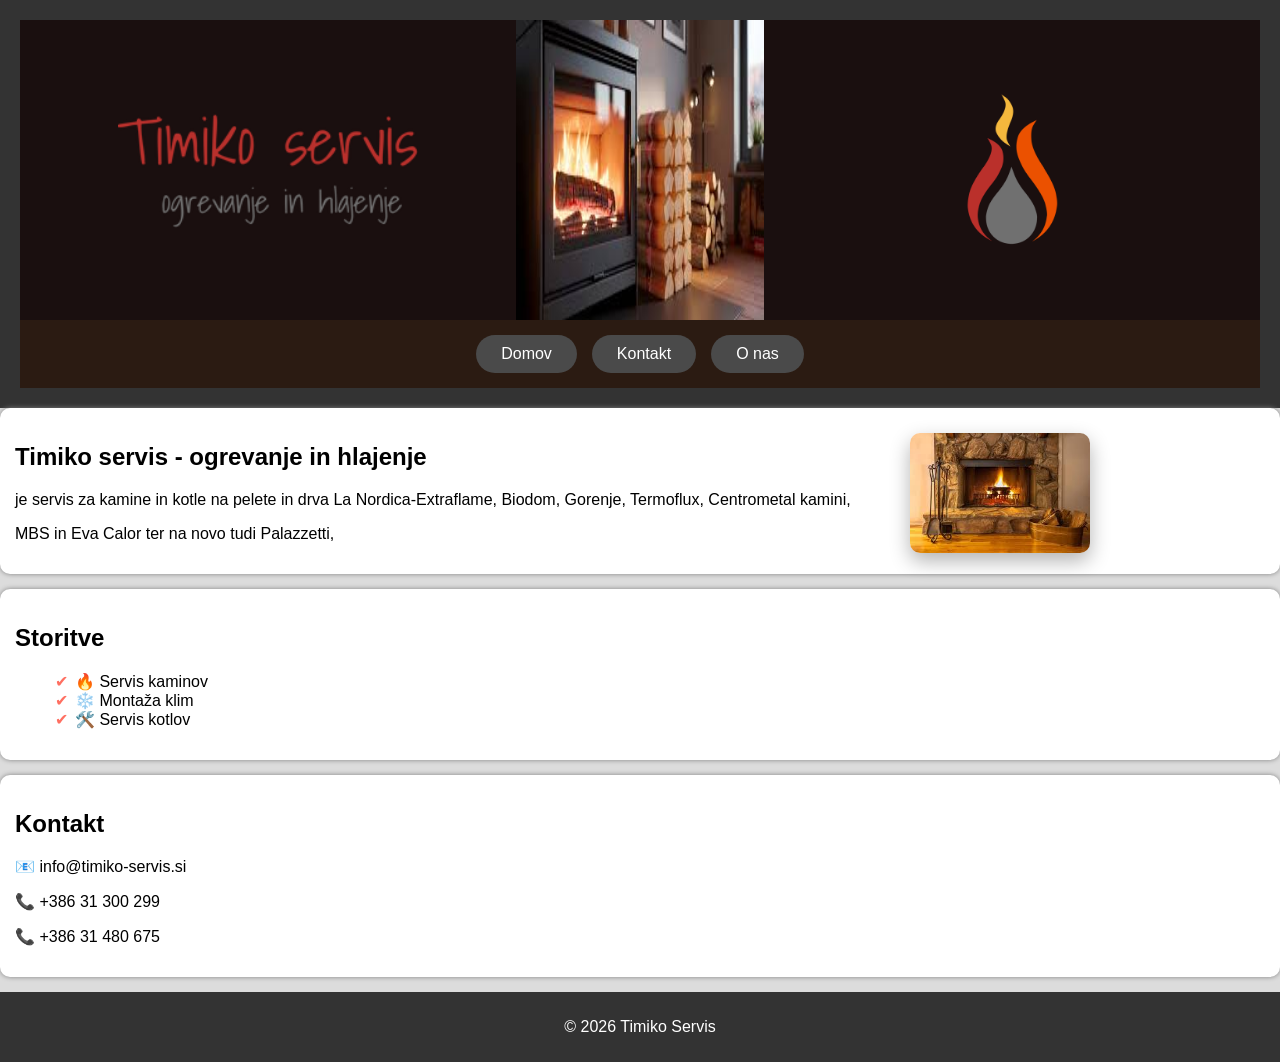
<file: index.html>
<!DOCTYPE html>
<head>
    <meta charset="UTF-8">
    <title>Timiko Servis - projekt</title>



<body>
<link rel="stylesheet" href="style.css">
<header>
<div class="header">
    
    <div class="side left">
        <img src="slike/slika2.png" alt="logo">
    </div>

    <div class="center">
        <img src="slike/kamin.jpg" alt="kamin">
    </div>

    <div class="side right">
        <img src="slike/logo.png" alt="logo">
    </div>
</div>
    <nav>
		<a href="index.html">Domov</a>
		<a href="kontakt.html">Kontakt</a>
		<a href="o-nas.html">O nas</a>
    </nav>
</header>

<div class="box">
  <div class="box-content">
    
    <div class="text">
      <h2>Timiko servis - ogrevanje in hlajenje</h2>
      <p>je servis za kamine in kotle na pelete in drva La Nordica-Extraflame, Biodom, Gorenje, Termoflux, Centrometal kamini,</p>
		<p>MBS in Eva Calor ter na novo tudi Palazzetti,</p>
    </div>

    <div class="slika">
      <img src="slike/kamin2.jpg" alt="kamin" class="slika">
    </div>

  </div>
</div>

    <div class="box">
        <h2>Storitve</h2>
		<ul>
			<li>🔥 Servis kaminov</li>
			<li>❄️ Montaža klim</li>
			<li>🛠️ Servis kotlov</li>
		</ul>
    </div>

    <div class="box">
        <h2>Kontakt</h2>
        <p>📧 info@timiko-servis.si</p>
		<p>📞 +386 31 300 299</p><p>📞 +386 31 480 675</p>
    </div>

</div>

<footer>
    <p>© 2026 Timiko Servis</p>
</footer>

</body>
</html>
</file>
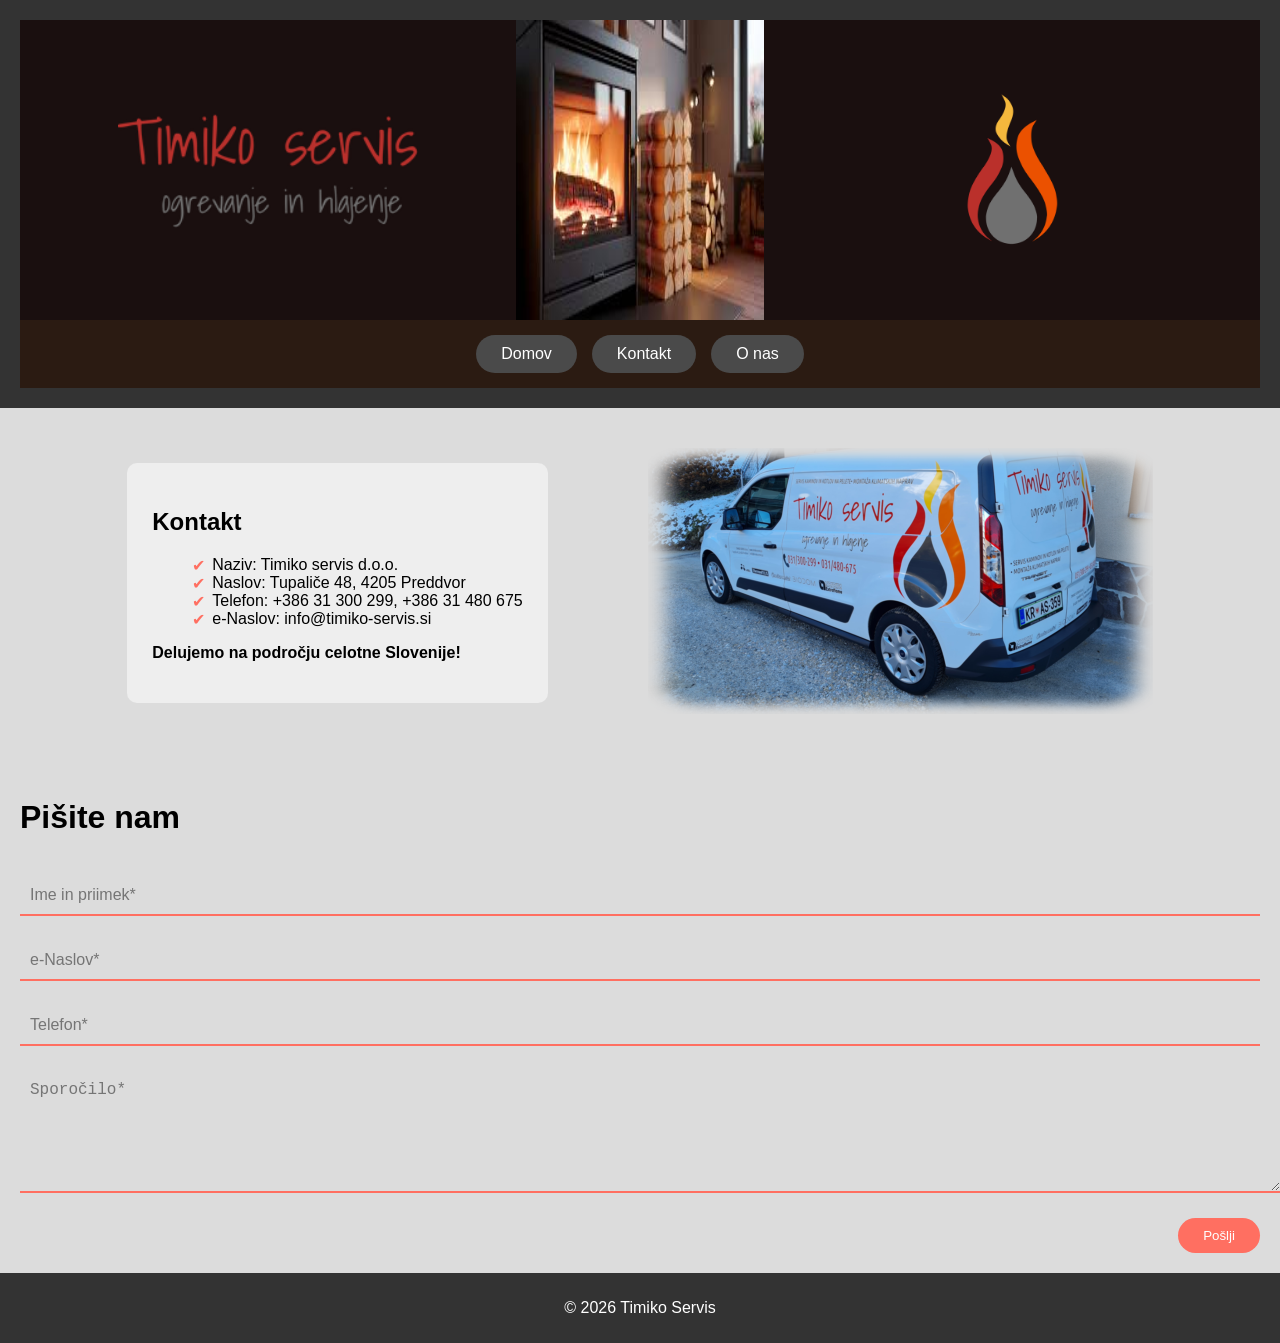
<file: kontakt.html>
<!DOCTYPE html>
<head>
    <meta charset="UTF-8">
    <title>Kontakt</title>
    <link rel="stylesheet" href="style.css">
	
</head>
<body>

<header>
<div class="header">
    
    <div class="side left">
        <img src="slike/slika2.png" alt="logo">
    </div>

    <div class="center">
        <img src="slike/kamin.jpg" alt="kamin">
    </div>

    <div class="side right">
        <img src="slike/logo.png" alt="logo">
    </div>
</div>
    <nav>
		<a href="index.html">Domov</a>
		<a href="kontakt.html">Kontakt</a>
		<a href="o-nas.html">O nas</a>
    </nav>
</header>

<main>
<div class="kontakt-container">

    <div class="kontakt-box">
        <h2>Kontakt</h2>

        <ul>
            <li>Naziv: Timiko servis d.o.o.</li>
            <li>Naslov: Tupaliče 48, 4205 Preddvor</li>
            <li>Telefon: +386 31 300 299, +386 31 480 675</li>
            <li>e-Naslov: info@timiko-servis.si</li>
        </ul>

        <p><strong>Delujemo na področju celotne Slovenije!</strong></p>
    </div>

    <div class="kontakt-slika">
        <img src="slike/slika1.png" alt="Službeni_avto" class="desno">
    </div>

</div>
<div class="container">
        <h1>Pišite nam</h1>

        <form>
            <input type="text" placeholder="Ime in priimek*" required>
            <input type="email" placeholder="e-Naslov*" required>
            <input type="text" placeholder="Telefon*" required>
            <textarea placeholder="Sporočilo*" required></textarea>


            <button type="submit">Pošlji</button>
        </form>
    </div>

</main>

<footer>
    <p>&copy; 2026 Timiko Servis</p>
</footer>

</body>
</html>
</file>
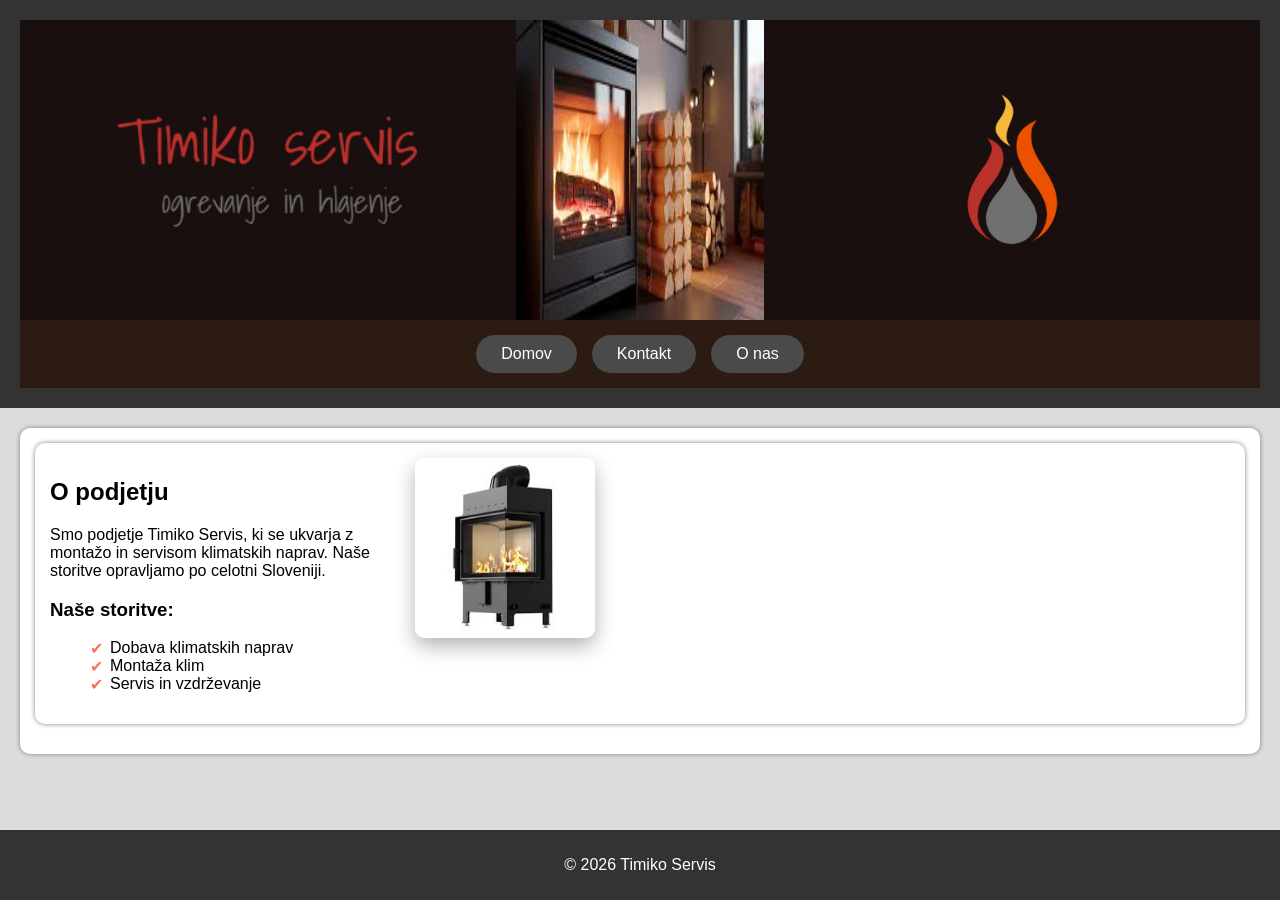
<file: o-nas.html>
<!DOCTYPE html>
<head>
    <meta charset="UTF-8">
    <title>O nas</title>
    <link rel="stylesheet" href="style.css">
</head>
<body>
<header>
<div class="header">
    
    <div class="side left">
        <img src="slike/slika2.png" alt="logo">
    </div>

    <div class="center">
        <img src="slike/kamin.jpg" alt="kamin">
    </div>

    <div class="side right">
        <img src="slike/logo.png" alt="logo">
    </div>
</div>
    <nav>
		<a href="index.html">Domov</a>
		<a href="kontakt.html">Kontakt</a>
		<a href="o-nas.html">O nas</a>
    </nav>
</header>

<main>
    <div class="container">
        <div class="box">
<div class="box">
    <div class="content">

        <div class="text">
            <h2>O podjetju</h2>
            <p>
                Smo podjetje Timiko Servis, ki se ukvarja z montažo in servisom klimatskih naprav.
                Naše storitve opravljamo po celotni Sloveniji.
            </p>

            <h3>Naše storitve:</h3>
            <ul>
                <li>Dobava klimatskih naprav</li>
                <li>Montaža klim</li>
                <li>Servis in vzdrževanje</li>
            </ul>
        </div>

        <img src="slike/kamin1.jpg" class="img-right">

    </div>
</div>
</main>

<footer>
    <p>&copy; 2026 Timiko Servis</p>
</footer>

</body>
</html>
</file>
<file: style.css>
body {
    font-family: Arial, sans-serif;
    background-color: #dcdcdc;

    display: flex;
    flex-direction: column;
    min-height: 100vh;
}

/* HEADER */
header {
    background-color: #333;
    color: white;
    text-align: center;
    padding: 20px;
}

/* MENU */
nav {
    display: flex;
    justify-content: center;
    gap: 15px;
    padding: 15px;
    background-color: #2b1b12;
}

nav a {
    text-decoration: none;    
    color: white;              
    background-color: #4a4a4a; 
    padding: 10px 25px;       
    border-radius: 25px;        

    transition: 0.3s;           
}
nav a:hover {
    background-color: #ff6f61;
}


/* CONTENT */
.container {
    padding: 20px;
}

.box {
    background-color: white;
    padding: 15px;
    margin-bottom: 15px;
    border-radius: 10px;
    box-shadow: 0 0 5px gray;
}


/* FOOTER */
footer {
    background-color: #333;
    color: white;
    text-align: center;
    padding: 10px;
	margin-top: auto;
}


.kontakt-container {
    display: flex;
    align-items: center;
    justify-content: center;
    gap: 100px;
    padding: 40px;
    max-width: 1100px;
    margin: 0 auto;
}

.kontakt-box {
    background-color: #eee;
    padding: 25px;
    border-radius: 10px;
    max-width: 500px;
}

    box-shadow: 0 5px 15px rgba(0,0,0,0.1);
}


.kontakt-slika img {
    max-width: 400px;
    border-radius: 10px;
}


h1 {
    margin-bottom: 40px;
}

form {
    display: flex;
    flex-direction: column;
}

input, textarea {
    border: none;
    border-bottom: 2px solid #ff6f61;
    padding: 10px;
    margin-bottom: 25px;
    background: transparent;
    font-size: 16px;
}

textarea {
    width: 100%;
    min-height: 100px;
    resize: vertical;
}

.captcha {
    display: flex;
    align-items: center;
    margin-top: 20px;
    margin-bottom: 40px;
}

.captcha input {
    margin-right: 10px;
}

button {
    align-self: flex-end;
    background-color: #ff6f61;
    color: white;
    border: none;
    padding: 10px 25px;
    border-radius: 20px;
    cursor: pointer;
}

button:hover {
    background-color: #e85c50;
}
body {
    margin: 0;
}

.header {
    display: flex;
    height: 300px;
}


.side {
    width: 100%;
    background-color: #1a0f0f;
    display: flex;
    justify-content: center;
    align-items: center;
}

.left img {
    width: 300px;
}

.right img {
	width: 100px;
}


.center {
    width: 50%;
}

.center img {
    width: 100%;
    height: 100%;
}
html, body {
    height: 100%;
    margin: 0;
	padding: 0;
}

body {
    display: flex;
    flex-direction: column;
}

/* to je KLJUČNO */
main {
    flex: 1;
}
li {
    list-style: none;
    position: relative;
    padding-left: 20px;
}

li::before {
    content: "✔";
    position: absolute;
    left: 0;
    color: #ff6f61;
}
.content {
    display: flex;
    align-items: center;
    gap: 30px;
}

.text {
    flex: 1;
}

.img-right {
    width: 180px;
    border-radius: 10px;
	margin-right: 635px;
	align-self: flex-start;
	box-shadow: 0 8px 20px rgba(0,0,0,0.3);
}
.slika img {
    width: 180px;
    border-radius: 10px;
	box-shadow: 0 8px 20px rgba(0,0,0,0.3);
	margin-left: 20px;
	margin-top: 10px;
}
.slika img {
  transition: 0.3s;
}

.slika img:hover {
  transform: scale(1.05);
}
.text {
  max-width: 70%;
}
.box-content {
  display: flex;
}
</file>
